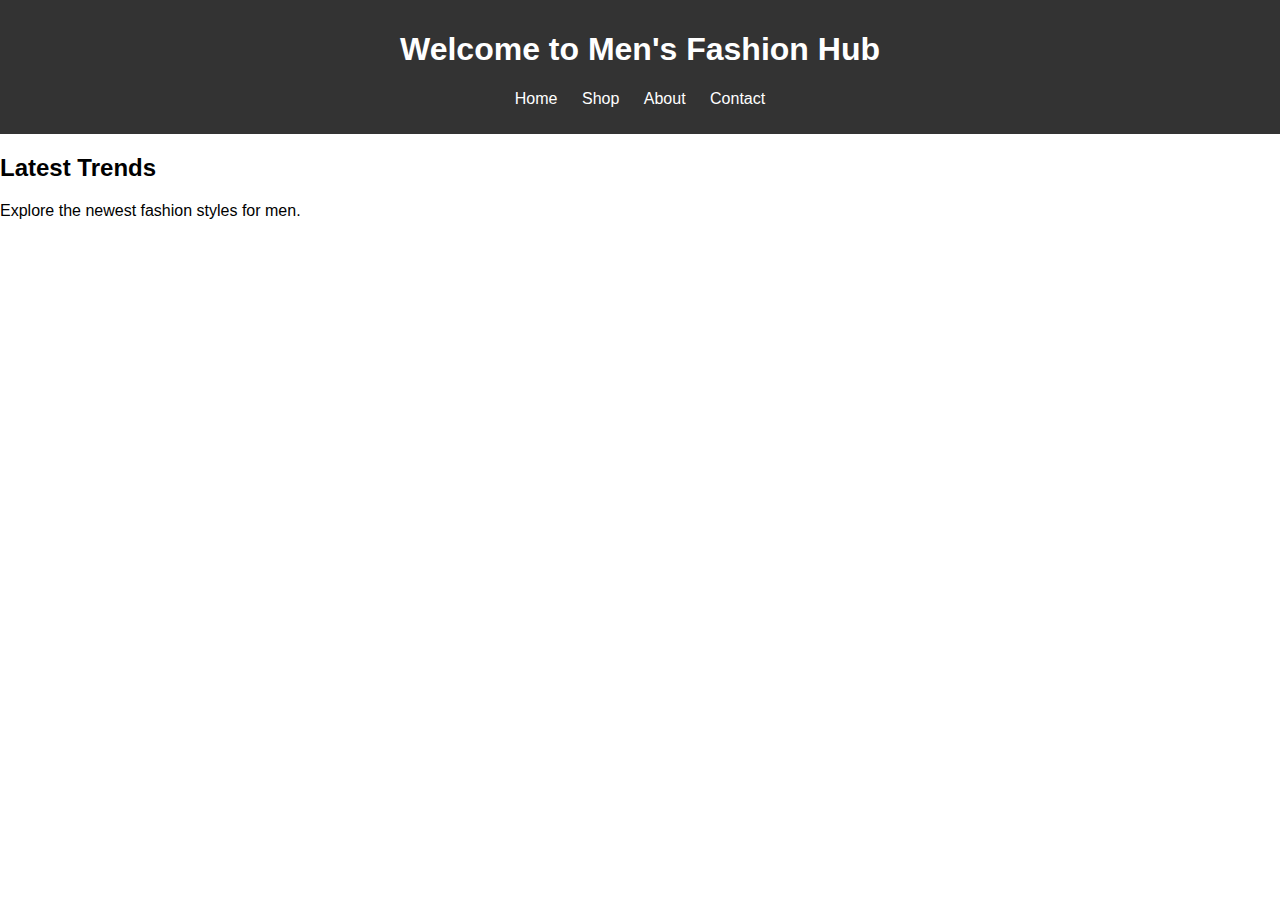
<file: index.html>
<!DOCTYPE html>
<html lang="en">
<head>
    <meta charset="UTF-8">
    <meta name="viewport" content="width=device-width, initial-scale=1.0">
    <title>Men's Fashion - Home</title>
    <link rel="stylesheet" href="styles.css">
</head>
<body>
    <header>
        <h1>Welcome to Men's Fashion Hub</h1>
        <nav>
            <ul>
                <li><a href="index.html">Home</a></li>
                <li><a href="shop.html">Shop</a></li>
                <li><a href="about.html">About</a></li>
                <li><a href="contact.html">Contact</a></li>
            </ul>
        </nav>
    </header>
    <main>
        <section id="trending">
            <h2>Latest Trends</h2>
            <p>Explore the newest fashion styles for men.</p>
        </section>
    </main>
    <script src="script.js"></script>
</body>
</html>
</file>
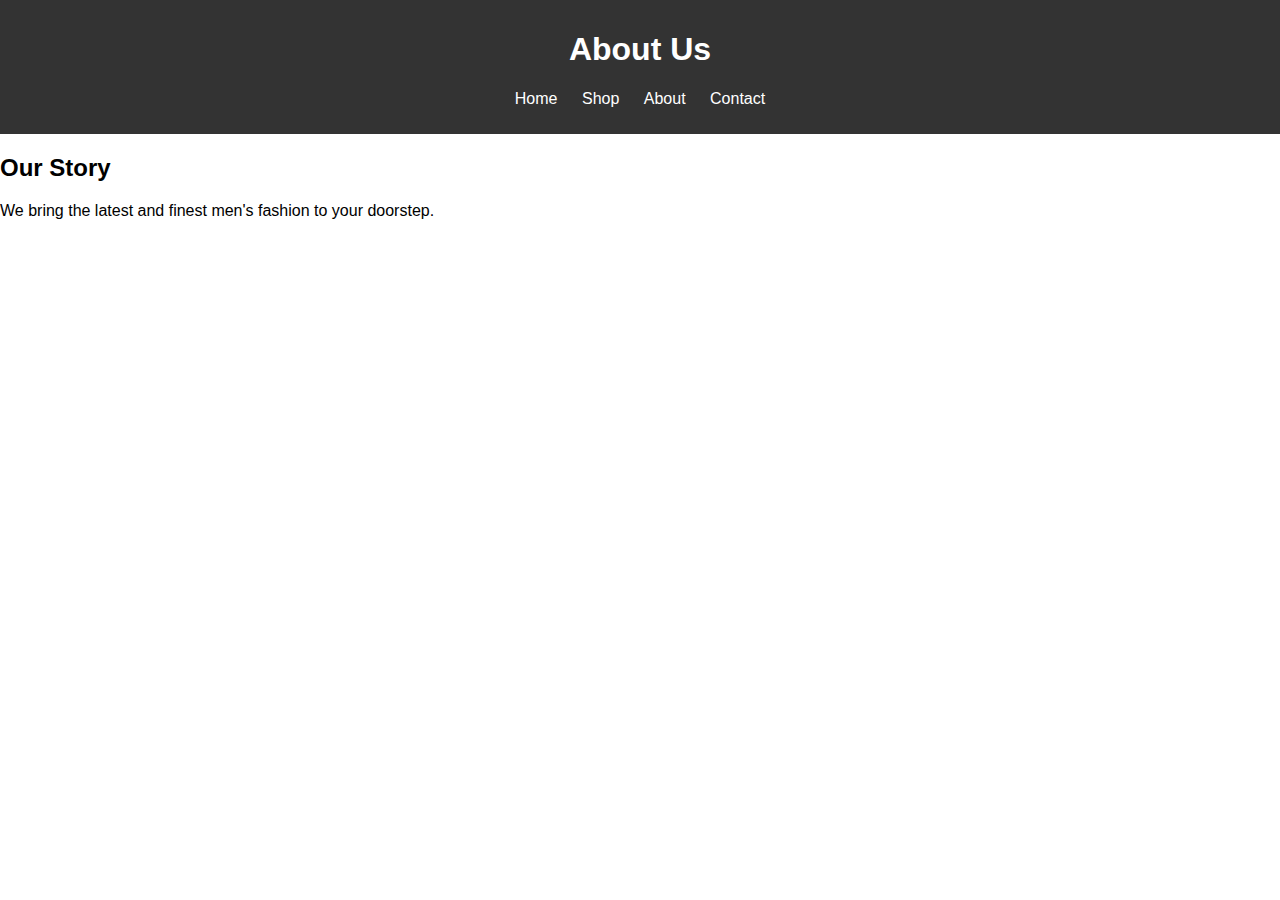
<file: about.html>
<!DOCTYPE html>
<html lang="en">
<head>
    <meta charset="UTF-8">
    <meta name="viewport" content="width=device-width, initial-scale=1.0">
    <title>About Us - Men's Fashion</title>
    <link rel="stylesheet" href="styles.css">
</head>
<body>
    <header>
        <h1>About Us</h1>
        <nav>
            <ul>
                <li><a href="index.html">Home</a></li>
                <li><a href="shop.html">Shop</a></li>
                <li><a href="about.html">About</a></li>
                <li><a href="contact.html">Contact</a></li>
            </ul>
        </nav>
    </header>
    <main>
        <section>
            <h2>Our Story</h2>
            <p>We bring the latest and finest men's fashion to your doorstep.</p>
        </section>
    </main>
</body>
</html>
</file>
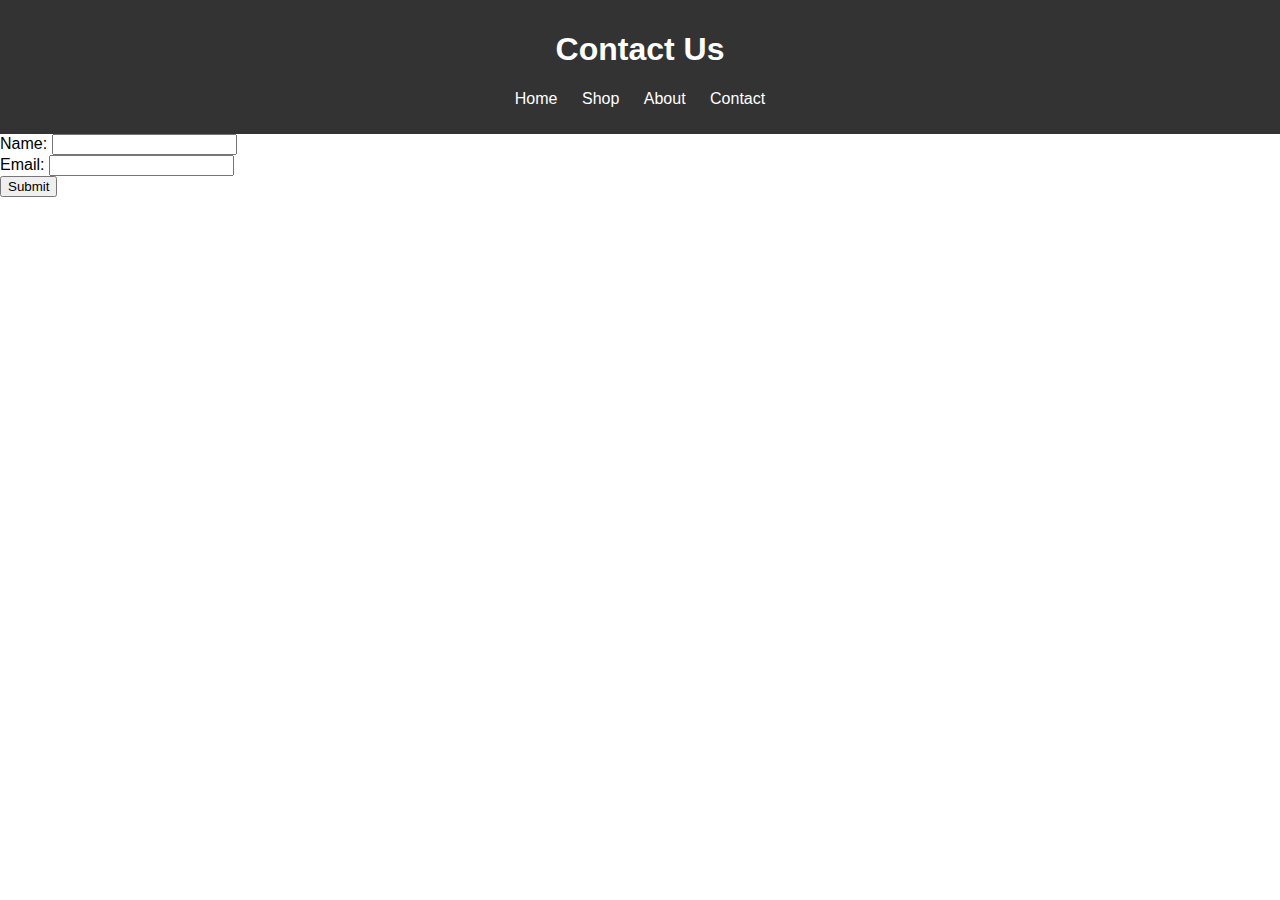
<file: contact.html>
<!DOCTYPE html>
<html lang="en">
<head>
    <meta charset="UTF-8">
    <meta name="viewport" content="width=device-width, initial-scale=1.0">
    <title>Contact Us - Men's Fashion</title>
    <link rel="stylesheet" href="styles.css">
</head>
<body>
    <header>
        <h1>Contact Us</h1>
        <nav>
            <ul>
                <li><a href="index.html">Home</a></li>
                <li><a href="shop.html">Shop</a></li>
                <li><a href="about.html">About</a></li>
                <li><a href="contact.html">Contact</a></li>
            </ul>
        </nav>
    </header>
    <main>
        <form action="#" method="POST">
            <label for="name">Name:</label>
            <input type="text" id="name" name="name" required><br>
            <label for="email">Email:</label>
            <input type="email" id="email" name="email" required><br>
            <button type="submit">Submit</button>
        </form>
    </main>
</body>
</html>
</file>
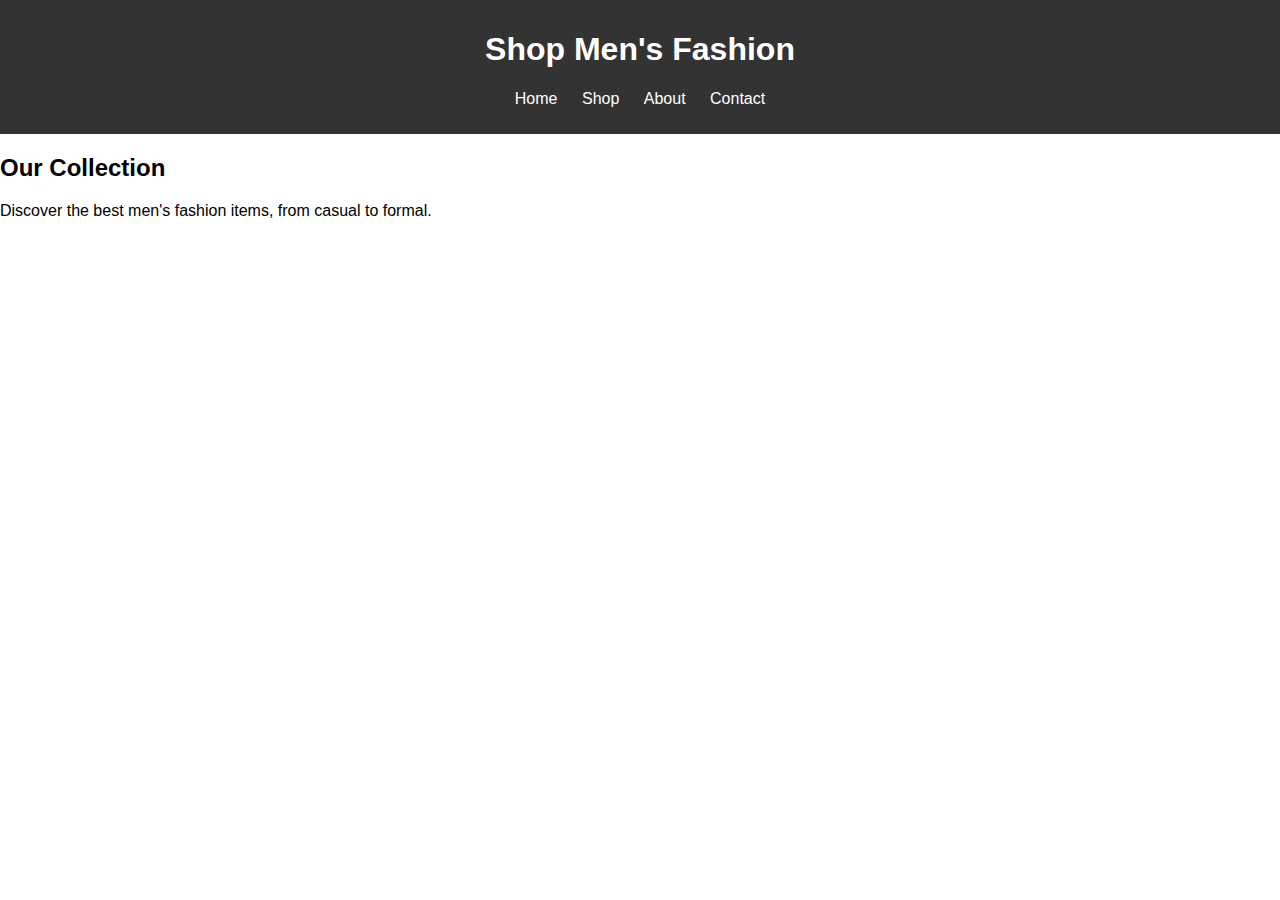
<file: shop.html>
<!DOCTYPE html>
<html lang="en">
<head>
    <meta charset="UTF-8">
    <meta name="viewport" content="width=device-width, initial-scale=1.0">
    <title>Shop - Men's Fashion</title>
    <link rel="stylesheet" href="styles.css">
</head>
<body>
    <header>
        <h1>Shop Men's Fashion</h1>
        <nav>
            <ul>
                <li><a href="index.html">Home</a></li>
                <li><a href="shop.html">Shop</a></li>
                <li><a href="about.html">About</a></li>
                <li><a href="contact.html">Contact</a></li>
            </ul>
        </nav>
    </header>
    <main>
        <section>
            <h2>Our Collection</h2>
            <p>Discover the best men's fashion items, from casual to formal.</p>
        </section>
    </main>
</body>
</html>
</file>
<file: styles.css>
body {
    font-family: Arial, sans-serif;
    margin: 0;
    padding: 0;
}
header {
    background: #333;
    color: white;
    padding: 10px 0;
    text-align: center;
}
nav ul {
    list-style: none;
    padding: 0;
}
nav ul li {
    display: inline;
    margin: 0 10px;
}
nav ul li a {
    color: white;
    text-decoration: none;
}
</file>
